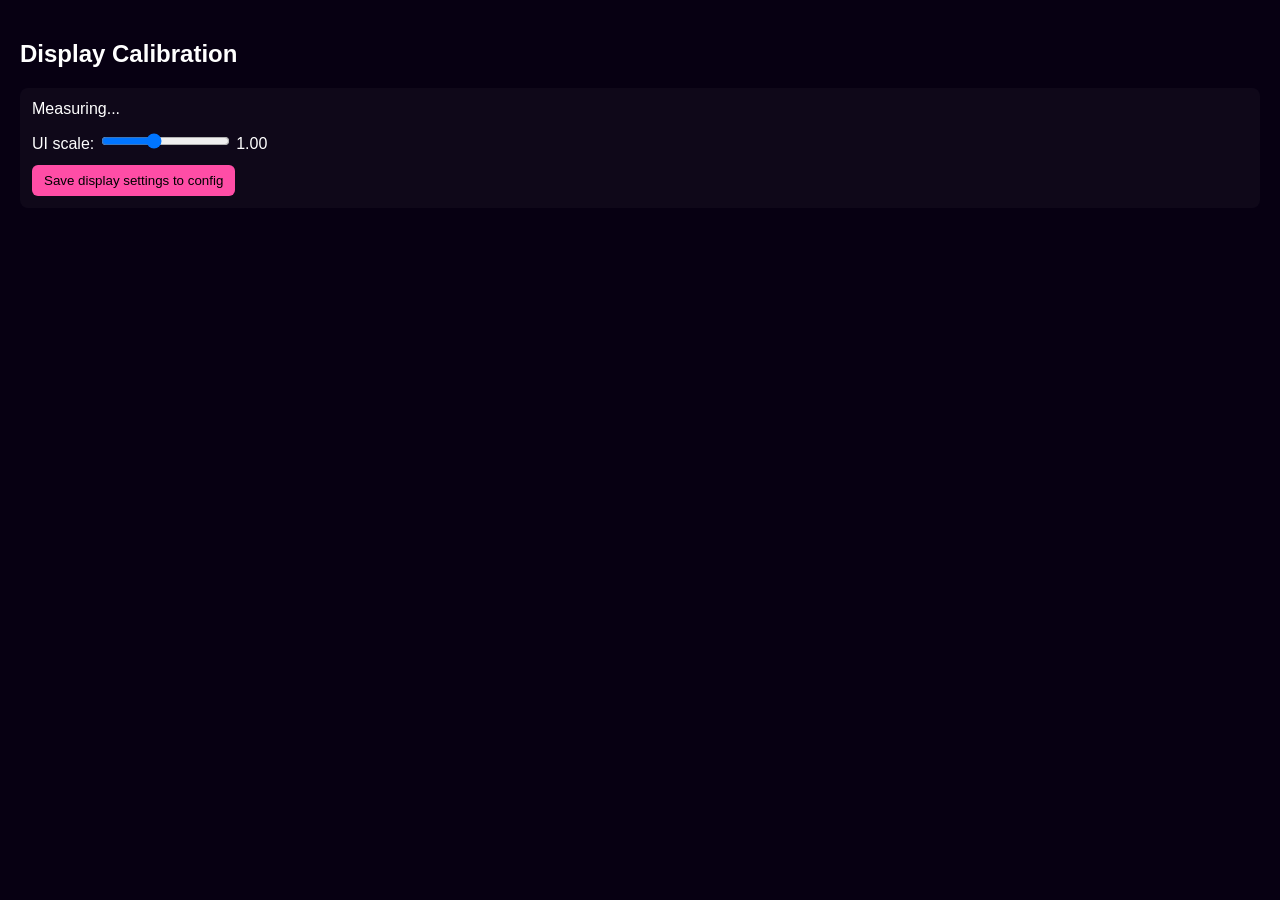
<file: static/calibrate.html>
<!doctype html>
<html>
<head>
  <meta charset="utf-8" />
  <meta name="viewport" content="width=device-width,initial-scale=1" />
  <title>Display Calibration</title>
  <style>
    body{font-family:Arial,Helvetica,sans-serif;background:#070012;color:#fff;padding:12px}
    .box{background:rgba(255,255,255,0.03);padding:12px;border-radius:8px}
    label{display:block;margin-top:8px}
    .big{font-size:28px;color:#33fff3}
    .small{font-size:12px;color:#ffd93d}
    button{margin-top:12px;padding:8px 12px;background:#ff4da6;border:none;color:#000;border-radius:6px}
  </style>
</head>
<body>
  <h2>Display Calibration</h2>
  <div class="box">
    <div id="info">Measuring...</div>
    <pre id="result"></pre>
    <label>UI scale: <input id="scale" type="range" min="0.6" max="1.6" step="0.05" value="1"> <span id="scaleVal">1.00</span></label>
    <button id="save">Save display settings to config</button>
  </div>

  <script>
    const info = document.getElementById('info');
    const result = document.getElementById('result');
    const scale = document.getElementById('scale');
    const scaleVal = document.getElementById('scaleVal');

    scale.addEventListener('input', ()=>{ scaleVal.textContent = parseFloat(scale.value).toFixed(2); });

    function measureHz(duration=1500){
      return new Promise(resolve=>{
        let frames=0; let start=performance.now();
        function cb(ts){
          frames++;
          if(ts-start >= duration){
            const avg = (ts-start)/frames;
            resolve(1000/avg);
          } else {
            requestAnimationFrame(cb);
          }
        }
        requestAnimationFrame(cb);
      });
    }

    (async function(){
      const screenW = screen.width, screenH = screen.height;
      const innerW = innerWidth, innerH = innerHeight;
      const dpr = window.devicePixelRatio || 1;
      const hz = Math.round(await measureHz(1200));
      info.innerHTML = `<div class="big">${screenW}×${screenH}</div><div class="small">inner ${innerW}×${innerH} • dpr ${dpr} • ~${hz} Hz</div>`;
      const payload = {width: screenW, height: screenH, innerWidth: innerW, innerHeight: innerH, devicePixelRatio: dpr, measuredHz: hz, font_scale: parseFloat(scale.value)};
      result.textContent = JSON.stringify(payload, null, 2);

      document.getElementById('save').addEventListener('click', async ()=>{
        const p = Object.assign({}, payload, {font_scale: parseFloat(scale.value)});
        const res = await fetch('/api/display', {method:'POST',headers:{'Content-Type':'application/json'},body:JSON.stringify(p)});
        if(res.ok) alert('Saved to config.json'); else alert('Save failed');
      });
    })();
  </script>
</body>
</html>
</file>
